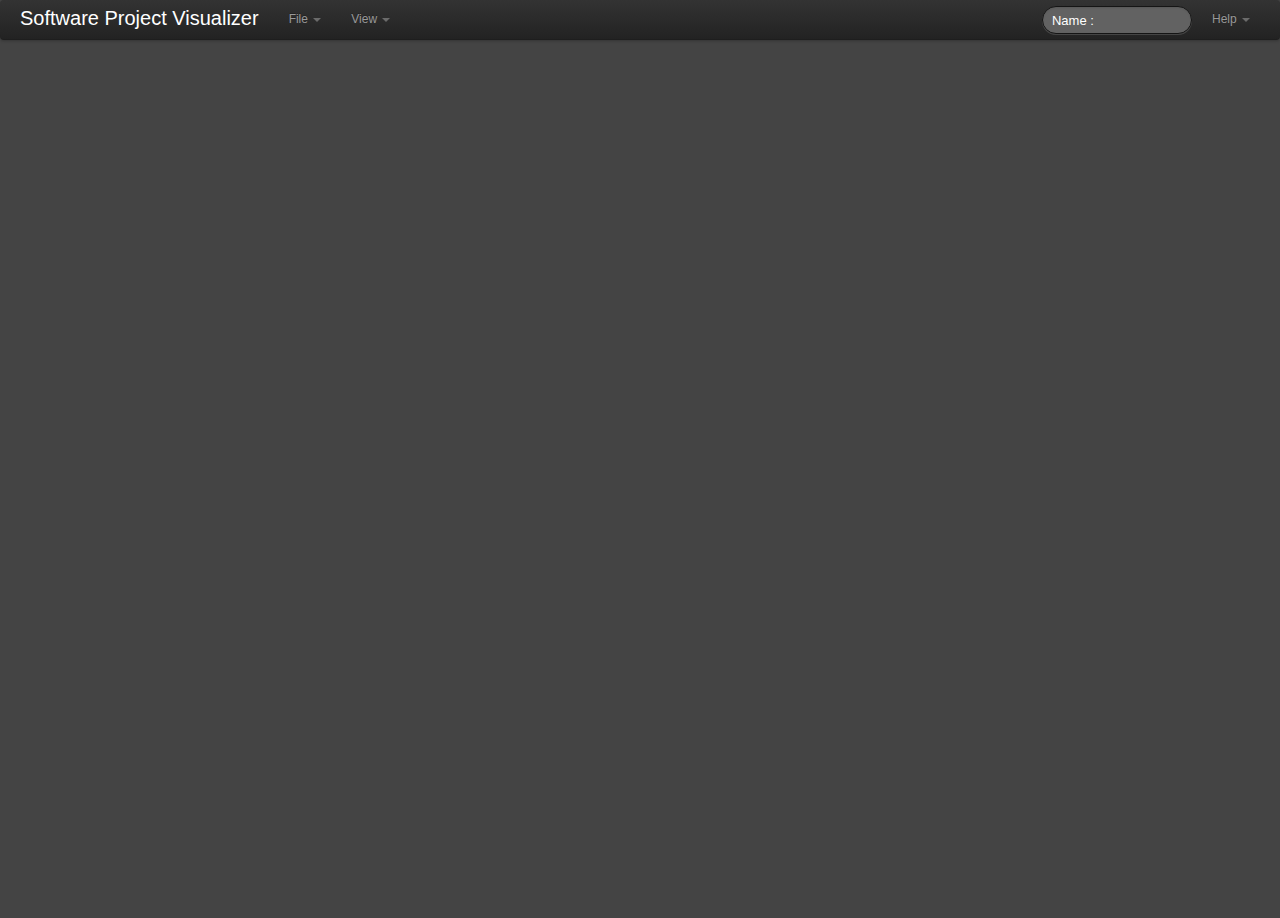
<file: src/index.html>
<!DOCTYPE HTML PUBLIC "-//W3C//DTD HTML 4.01 Transitional//EN"
"http://www.w3.org/TR/html4/loose.dtd">
<html xmlns="http://www.w3.org/1999/xhtml">
<html lang="en">
<head>
    <meta charset="utf-8" />
    <title>SPV</title>
    <link rel="stylesheet" href="css/bootstrap.css" type="text/css" />
    <link rel="stylesheet" href="css/style.css" type="text/css" />
    <link rel="stylesheet" href="css/jquery-ui-1.8.18.custom.css" />
    <link rel="stylesheet" href="css/jquery.snippet.css" />

    <script type="text/javascript" src="js/libs/jquery-1.7.1.min.js"></script>
    <script type="text/javascript" src="js/libs/jquery.color.js"></script>
    <script type="text/javascript" src="js/libs/raphael.js"></script>
    <script type="text/javascript" src="js/libs/jquery-ui-1.8.18.custom.min.js"></script>
    <script type="text/javascript" src="js/libs/jquery.highlight.js"></script>
    <script type="text/javascript" src="js/libs/bootstrap.js"></script>
    <script type="text/javascript" src="js/libs/bootstrap-popover.js"></script>
    <script type="text/javascript" src="js/libs/jquery.snippet.js"></script>
     
    <script type="text/javascript" src="js/intellisense/introspect.js"></script>
    <script type="text/javascript" src="js/intellisense/utils.js"></script>
    <script type="text/javascript" src="js/intellisense/data_types.js"></script>
    <script type="text/javascript" src="js/intellisense/intellisense.js"></script>
    <script type="text/javascript" src="js/intellisense/parse-js.js"></script>
    <script type="text/javascript" src="js/intellisense/process.js"></script>
    <script type="text/javascript" src="js/intellisense/api.js"></script>
    <script type="text/javascript" src="js/znode/nodegraph.js"></script>
    <script type="text/javascript" src="js/znode/ui.js"></script>
</head>
<body>
    <div id="openWin">

        <!-- <div id="fileTitle">
            Files:
        </div> -->
        <!-- <div id="files">
        </div> -->
    </div>
    <div id="openComp">
        <div id="fileTitle">
            Please select a class name:
        </div>
        <div id="classNames">
        </div>
    </div>
    <div id="openFunc">
        <div id="fileTitle">
            Please select a function call:
        </div>
        <div id="functionCalls">
        </div>
    </div>
    <div id="overlay">
    </div>
    <!-- Add the Topbar from Bootstrap -->
    <div id="top_toolbar" class="navbar">
        <div class="navbar-inner">
            <div class="container">
                <a class="btn btn-navbar" data-toggle="collapse" data-target=".nav-collapse"><span
                    class="icon-bar"></span><span class="icon-bar"></span><span class="icon-bar"></span>
                </a><a class="brand" href="#">Software Project Visualizer</a>
                <div class="nav-collapse">
                    <!-- File Dropdown -->
                    <ul class="nav">
                        <li class="dropdown"><a href="#" class="dropdown-toggle" data-toggle="dropdown">File
                            <b class="caret"></b></a>
                            <ul id="file_dropdown" class="dropdown-menu">
                                <li><a id="open_json">Open Json Files</a></li>
                                <li><a id="open_js">Open Javascript Files</a></li>
                                <li><a id="paste_code">Paste Code</a></li>
                                <li class="divider"></li>
                                <li><a id="save">Save</a></li>
                            </ul>
                        </li>
                    </ul>
                    <!-- Views Dropdown -->
                    <ul class="nav">
                        <li class="dropdown"><a href="#" class="dropdown-toggle" data-toggle="dropdown">View
                            <b class="caret"></b></a>
                            <ul id="view_dropdown" class="dropdown-menu">
                                <li><a id="all_view">All View</a></li>
                                <li><a id="inheritance_view">Inheritance View</a></li>
                                <!--<li><a id="composition_view">Composition View</a></li>-->
                                <!--<li><a id="function_view">Function Call View</a></li>-->
                                <li><a id="resource_view">Resource View</a></li>
                                <li><a id="source_view">Source View</a></li>
                                <li class="divider"></li>
                                <li><a id="clear_canvas">Clear Canvas</a></li>
                            </ul>
                        </li>
                    </ul>
                    <!-- Help Dropdown -->
                    <ul class="nav pull-right">
                        <li class="dropdown"><a href="#" class="dropdown-toggle" data-toggle="dropdown">Help
                            <b class="caret"></b></a>
                            <ul class="dropdown-menu">
                                <li><a id="about">About Us</a></li>
                                <li><a href="help.html">User's Manual</a></li>
                            </ul>
                        </li>
                    </ul>
                    <form class="navbar-search pull-right" action="">
                    <input type="text" class="search-query span2" placeholder="Name :">
                    </form>
                </div>
                <!-- /.nav-collapse -->
            </div>
        </div>
        <!-- /navbar-inner -->
    </div>
    <!-- Main Canvas for drawing -->
    <div id="main_canvas">
    </div>    
    <!-- Composition View definition -->
    <div class="modal hide fade popup" id="OpenCompView">
        <div class="modal-header">
            <a class="close" data-dismiss="modal">x</a>
            <h3>
                <center>
                    Composition View:</center>
            </h3>
        </div>
        <div class="modal-body">
            <div id="composition_data"></div>
        </div>
        <div class="modal-footer">
            <a class="btn" id="paste_code_close_button3">Close</a>
        </div>
    </div>
    
    <!-- Resource View definition -->
    <div class="modal hide fade popup" id="OpenResourceView">
        <div class="modal-header">
            <a class="close" data-dismiss="modal">x</a>
            <h3>
                <center>
                    Resource View:</center>
            </h3>
        </div>
        <div class="modal-body">
            <div id="resource_data"></div>			
            <table class="table table-striped table-bordered table-condensed">
            <thead>
                <tr>
                <th><center>File</center></th>
                <th><center>Line No</center></th>
                <th><center>Source Line</center></th>
                </tr>
            </thead>
            <tbody id="resourceViewTableBody">
            </tbody>
            </table>
        </div>
        <div class="modal-footer">
            <a class="btn" id="paste_code_close_button5">Close</a>
        </div>
    </div>
    
    <!-- Open JSON files definition -->
    <div class="modal hide fade popup" id="OpenJsonFile">
        <div class="modal-header">
            <a class="close" data-dismiss="modal">x</a>
            <h3>
                <center>
                    Select a file:</center>
            </h3>
        </div>
        <div class="modal-body">
            <div id="files"></div>
        </div>
        <div class="modal-footer">
            <a class="btn" id="paste_code_close_button2" onclick="$('#OpenJsonFile').modal('hide')">Close</a>
        </div>
    </div>
    
    <!-- About definition -->
    <div class="modal hide fade popup" id="AboutPopup">
        <div class="modal-header">
            <a class="close" data-dismiss="modal">x</a>
            <h3>
                <center>
                    The source code visualizer</center>
            </h3>
        </div>
        <div class="modal-body">
            <div>The <b><em>Software Project Visualizer</em></b> was developed by:<br /><br />
                <p style="color: blue">Soumya Tripathy</p>
                <p style="color: blue">Rem Fazio</p>
                <p style="color: blue">Vishal Patel</p>
                <p style="color: blue">Di Houng</p>
            </div>
        </div>
        <div class="modal-footer">
            <a class="btn" id="paste_code_close_button1">Close</a>
        </div>
    </div>

    <!-- Popups definition -->
    <div class="modal hide fade popup" id="PasteCodePopup">
        <div class="modal-header">
            <a class="close" data-dismiss="modal">x</a>
            <h3>
                <center>
                    Paste Code</center>
            </h3>
        </div>
        <div class="modal-body">
            <textarea id="textarea_code"></textarea>
        </div>
        <div class="modal-footer">
            <a class="btn" id="paste_code_close_button">Close</a> <a class="btn btn-primary"
                id="parse_button">Parse</a>
        </div>
    </div>
    <div class="modal hide fade popup" id="OpenJavascriptPopup">
        <div class="modal-header">
            <a class="close" data-dismiss="modal">x</a>
            <h3>
                <center>
                    Open Javascript Code</center>
            </h3>
        </div>
        <div class="modal-body">
            <table id="js_table" class="table table-striped table-bordered table-condensed">
                <thead>
                    <tr>
                        <th>
                            <center>
                                Files</center>
                        </th>
                    </tr>
                </thead>
                <tbody>
                </tbody>
            </table>
        </div>
        <div class="modal-footer">
            <span class="btn btn-success fileinput-button"><i class="icon-plus icon-white"></i><span>
                Add files...</span>
                <input type="file" name="files[]" multiple="" onchange="handleFiles(this.files);">
                </span><a class="btn" id="open_javascript_close_button" onclick="$('#OpenJavascriptPopup').modal('hide');">Close</a> <a class="btn btn-primary"
                id="parse_button" onclick="readFiles();">Parse</a>
        </div>
    </div>

    <div class="modal hide fade popup" id="SourceViewPopup">
        <div class="modal-header">
            <a class="close" data-dismiss="modal">x</a>
            <h3>
                <center>Source Code</center>
            </h3>
        </div>
        <div id="source_body" class="modal-body">
        <pre class="source_code"></pre>
        </div>
        <div class="modal-footer">
            <a class="btn" id="A1" onclick="$('#SourceViewPopup').modal('hide');">Close</a> 
        </div>
    </div>

    <div class="modal hide fade popup" style="max-height:1000; max-width:1000" id="SecondaryCanvasView">
        <div class="modal-header" style="background-color: #2554C7; color:white">
            <a class="close" data-dismiss="modal">x</a>
            <h3>
                <center>Inheritance/Composition View</center>
            </h3>
        </div>
        <!--<div class="modal-body" style="max-height: 1000px;"> -->
        <div id="secondary_canvas" style="max-height: 1000; height=50%"></div>
        <!-- </div> -->
        <!--
        <div class="modal-footer">
            <a class="btn" id="A2">Close</a> 
        </div>
        -->
    </div>

    <div class="modal hide fade popup" id="UsageViewPopup" style="max-height:1000; max-width:1000">
        <div class="modal-header">
            <a class="close" data-dismiss="modal">x</a>
            <h3>
                <center>Source Code</center>
            </h3>
        </div>
        <div id="Div2" class="modal-body">
            <table class="table table-striped table-bordered table-condensed">
                <thead>
                    <tr>
                        <th><center>Line No</center></th>
                        <th><center>Type</center></th>
                        <th><center>Used In</center></th>
                        <th><center>Source Line</center></th>
                    </tr>
                </thead>
                <tbody id="usageViewTableBody">
                </tbody>
            </table>
        </div>
        <div class="modal-footer">
            <a class="btn" id="A2" onclick="$('#UsageViewPopup').modal('hide');">Close</a> 
        </div>
    </div>

    <div class="modal hide fade popup" id="DataMembersPopup" style="max-height:1000; max-width:1000">
        <div class="modal-header">
            <a class="close" data-dismiss="modal">x</a>
            <h3>
                <center>Data Members</center>
            </h3>
        </div>
        <div id="data_member_body" class="modal-body">
        </div>
        <div class="modal-footer">
            <a class="btn" id="A3" onclick="$('#DataMembersPopup').modal('hide');">Close</a> 
        </div>
    </div>
</body>
</html>
</file>
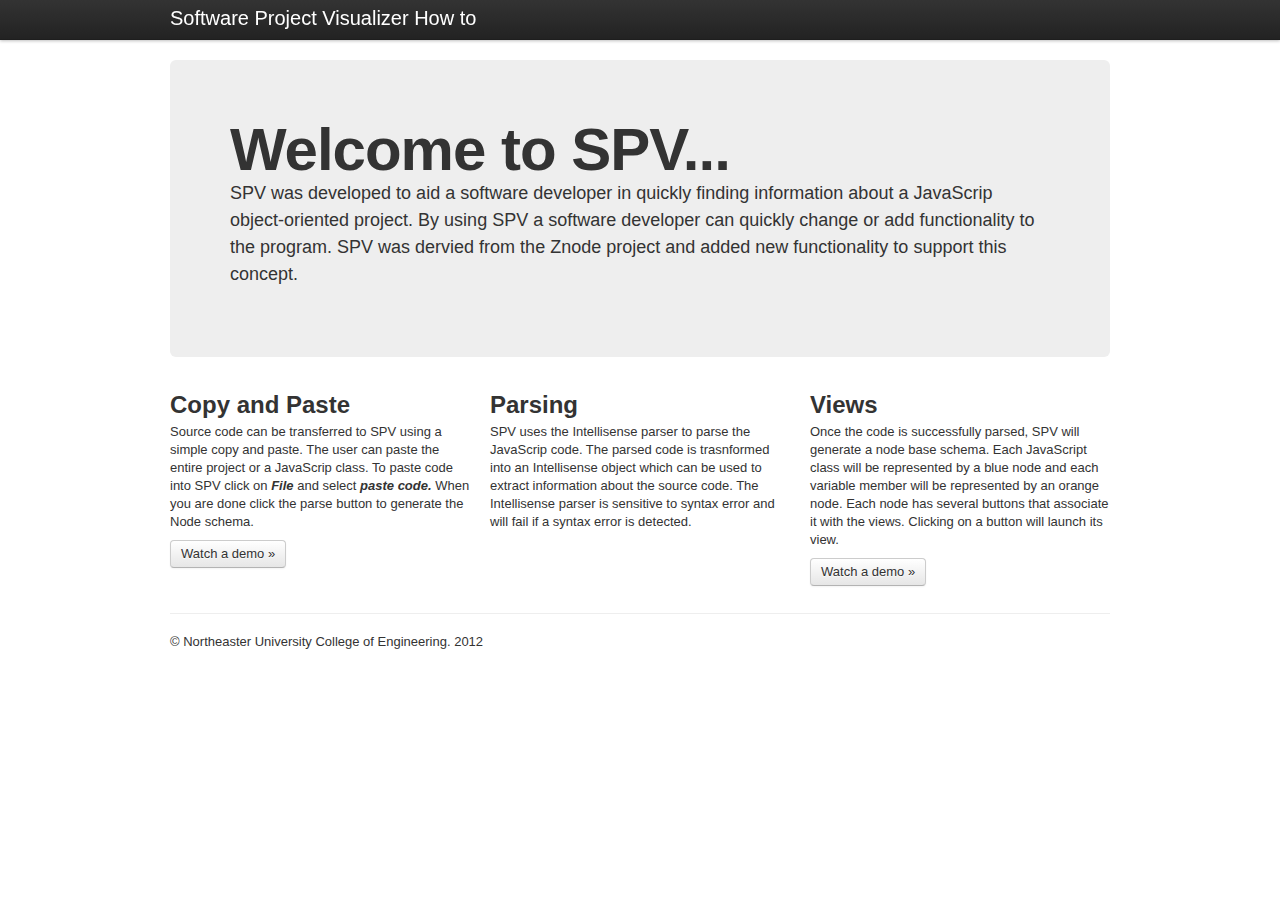
<file: src/help.html>
<!DOCTYPE html>
<html lang="en">
    <head>
        <meta charset="utf-8" />
        <title>help</title>
        <link rel="stylesheet" href="css/bootstrap.css" type="text/css" />
        <script type="text/javascript" src="js/libs/bootstrap.js"></script>
        <style type="text/css">
			body {
				padding-top: 60px;
				padding-bottom: 40px;
			}
        </style>
    </head>

    <body>
        <div class="navbar navbar-fixed-top">
            <div class="navbar-inner">
                <div class="container">
                    <a class="btn btn-navbar" data-toggle="collapse" data-target=".nav-collapse"> <span class="icon-bar"></span> <span class="icon-bar"></span> <span class="icon-bar"></span> </a>
                    <a class="brand" href="#">Software Project Visualizer How to</a>
                    <div class="nav-collapse">
                    </div><!--/.nav-collapse -->
                </div>
            </div>
        </div>

        <div class="container">

            <!-- Main hero unit for a primary marketing message or call to action -->
            <div class="hero-unit">
                <h1>Welcome to SPV...</h1>
                <p>
                    SPV was developed to aid a software developer in quickly finding information about a JavaScrip object-oriented project. By using SPV a software developer can quickly change or add functionality to the program. SPV was dervied from the Znode project and added new functionality to support this concept.
                </p>
            </div>

            <!-- Example row of columns -->
            <div class="row">
                <div class="span4">
                    <h2>Copy and Paste</h2>
                    <p>
                        Source code can be transferred to SPV using a simple copy and paste. The user can paste the entire project or a JavaScrip class. To paste code into SPV click on <b><em>File</em></b> and select <b><em>paste code.</em></b> When you are done click the parse button to generate the Node schema.
                    </p>
                    <p>
                        <a class="btn" href="vid/copypaste.m4v">Watch a demo &raquo;</a>
                    </p>
                </div>
                <div class="span4">
                    <h2>Parsing</h2>
                    <p>
                        SPV uses the Intellisense parser to parse the JavaScrip code. The parsed code is trasnformed into an Intellisense object which can be used to extract information about the source code. The Intellisense parser is sensitive to syntax error and will fail if a syntax error is detected.
                    </p>
                </div>
                <div class="span4">
                    <h2>Views</h2>
                    <p>
                        Once the code is successfully parsed, SPV will generate a node base schema. Each JavaScript class will be represented by a blue node and each variable member will be represented by an orange node. Each node has several buttons that associate it with the views. Clicking on a button will launch its view.
                    </p>
                    <p>
                        <a class="btn" href="vid/views.m4v">Watch a demo &raquo;</a>
                    </p>
                </div>
            </div>

            <hr>

            <footer>
                <p>
                    &copy; Northeaster University College of Engineering. 2012
                </p>
            </footer>

        </div>
        <!-- /container -->
    </body>
</html>
</file>
<file: src/css/style.css>
/*body, html {
    margin: 0;
    padding: 0;
    overflow: hidden;
}
#canvas {
    background-color: white;
}
#overlay {
    position: absolute;
    background: url("../images/trans.gif");
    z-index: 1000;
    cursor: pointer;
}

#controls {
    width: 100%;
    height: 40px;
    background-color: #dcdcdc;
    border-top: none;
    border-left: none;
    border-right: none;
    border-bottom: 1px solid #999;
}

.btn_ {
    padding: 17px 8px 13px 8px;
    height: 10px;
    margin: 0px 0px 0px 2px;
    float: left;
    cursor: pointer;
    font-family: Georgia, serif;
    font-size: 12px;
    background-color: #efefef;
}
#logo {
    position: relative;
    float: left;
    font-family: Georgia, serif;
    font-size: 20px;
    color: black;
    padding-left: 5px;
    margin: 10px;
}
#openWin {
    position: absolute;
    top: 60px;
    left: 20px;
    width: 250px;
    height: 510px;
    background-color: #dcdcdc;
    z-index: 6000;
    display: none;
}*/

/*#openComp {
    position: absolute;
    top: 60px;
    left: 20px;
    width: 250px;
    height: 510px;
    background-color: #dcdcdc;
    z-index: 6000;
    display: none;
}
#files {
    position: relative;
    margin: 10px;
    background-color: white;
    width: 230px;
    height: 450px;
    overflow: auto;
}
#classNames {
    position: relative;
    margin: 10px;
    background-color: white;
    width: 230px;
    height: 450px;
    overflow: auto;
}
#fileTitle {
    font-family: Georgia, serif;
    font-style: italic;
    margin-left: 10px;
    margin-top: 10px;
}
form {
    padding: 0;
    margin: 0;
}
input {
    border: 1px solid gray;
    color: gray;
    padding: 4px;
}
#saveForm {
    position: relative;
    float: left;
    font-family: Georgia, serif;
    font-size: 12px;
    padding: 10px 0px 0px 18px;
}
/* related to NodeGraph & li/ul */
/*ul {
    padding: 0;
    margin: 0;
    background-color: white;
}
li {
    list-style: none;
}
li, .file {
    font-size: 12px;
    margin: 0;
    cursor: pointer;
    background-color: white;
    font-family: Georgia, serif;
    border-bottom: 1px solid #cccccc;
    padding: 5px 10px 5px 10px;
}
.className {
    font-size: 12px;
    margin: 0;
    cursor: pointer;
    background-color: white;
    font-family: Georgia, serif;
    border-bottom: 1px solid #cccccc;
    padding: 5px 10px 5px 10px;
}*/
/*
textarea, input {
    outline: none;
}
.highlight {
    background-color: #FFFF88;
}
*/

body {
    font: 12px Tahoma, sans-serif;
    /* text-shadow: 0 1px 0 black; */
    background: #444444;
    color: black;
}

#textarea_code {
    outline: none;
    border:1px solid #ccc;
    -moz-border-radius:20px;
    -webkit-border-radius:20px;
    -khtml-border-radius:20px;
    background-color:#fff;
    font-family:Arial;
    color:black;
    width:95%;
    height: 300px;
    font-size:12px;
    padding:10px;
    resize:none;
    overflow:auto;
}

#textarea_code:focus{
    outline:none;
    background-color:#F3FFCF;
}

.fileinput-button {
  position: relative;
  overflow: hidden;
  float: left;
  margin-right: 4px;
}
.fileinput-button input {
  position: absolute;
  top: 0;
  right: 0;
  margin: 0;
  border: solid transparent;
  border-width: 0 0 100px 200px;
  opacity: 0;
  filter: alpha(opacity=0);
  -moz-transform: translate(-300px, 0) scale(4);
  direction: ltr;
  cursor: pointer;
}

.shadow {
  -moz-box-shadow:    2px 2px 1px 1px #3B3131;
  -webkit-box-shadow: 2px 2px 1px 1px #3B3131;
  box-shadow:         2px 2px 1px 1px #3B3131;
}

.className {
    font-size: 12px;
    margin: 0;
    cursor: pointer;
    background-color: white;
    color: #333;
    font-family: Georgia, serif;
    border-bottom: 1px solid #cccccc;
    padding: 5px 10px 5px 10px;
    font-size: 14px;
}

.classNameFun {
    font-size: 12px;
    margin: 0;
    cursor: pointer;
    background-color: white;
    color: #333;
    font-family: Georgia, serif;
    border-bottom: 1px solid #cccccc;
    padding: 5px 10px 5px 10px;
    font-size: 14px;
}

.functionsList {
    font-size: 12px;
    margin: 0;
    cursor: pointer;
    background-color: white;
    color: #333;
    font-family: Georgia, serif;
    border-bottom: 1px solid #cccccc;
    padding: 5px 10px 5px 10px;
    font-size: 14px;
}

#openComp {
    position: absolute;
    top: 60px;
    left: 20px;
    width: 250px;
    height: 510px;
    background-color: #333;
    z-index: 6000;
    display: none;
    color: white;
    font-size: 16px;
}

#openFunc {
    position: absolute;
    top: 60px;
    left: 20px;
    width: 250px;
    height: 510px;
    background-color: #333;
    z-index: 6000;
    display: none;
    color: white;
    font-size: 16px;
}

#classNames {
    position: relative;
    margin: 10px;
    background-color: white;
    width: 230px;
    height: 450px;
    overflow: auto;
}

#functionCalls {
    position: relative;
    margin: 10px;
    background-color: white;
    width: 230px;
    height: 450px;
    overflow: auto;
}

#fileTitle {
    font-family: Georgia, serif;
    font-style: italic;
    margin-left: 10px;
    margin-top: 10px;
}

#composition_data {
    outline: none;
    border:1px solid #ccc;
    -moz-border-radius:20px;
    -webkit-border-radius:20px;
    -khtml-border-radius:20px;
    background-color:#fff;
    font-family:Arial;
    color:black;
    width:95%;
    height: 300px;
    font-size:12px;
    padding:10px;
    resize:none;
    overflow:auto;
}
</file>
